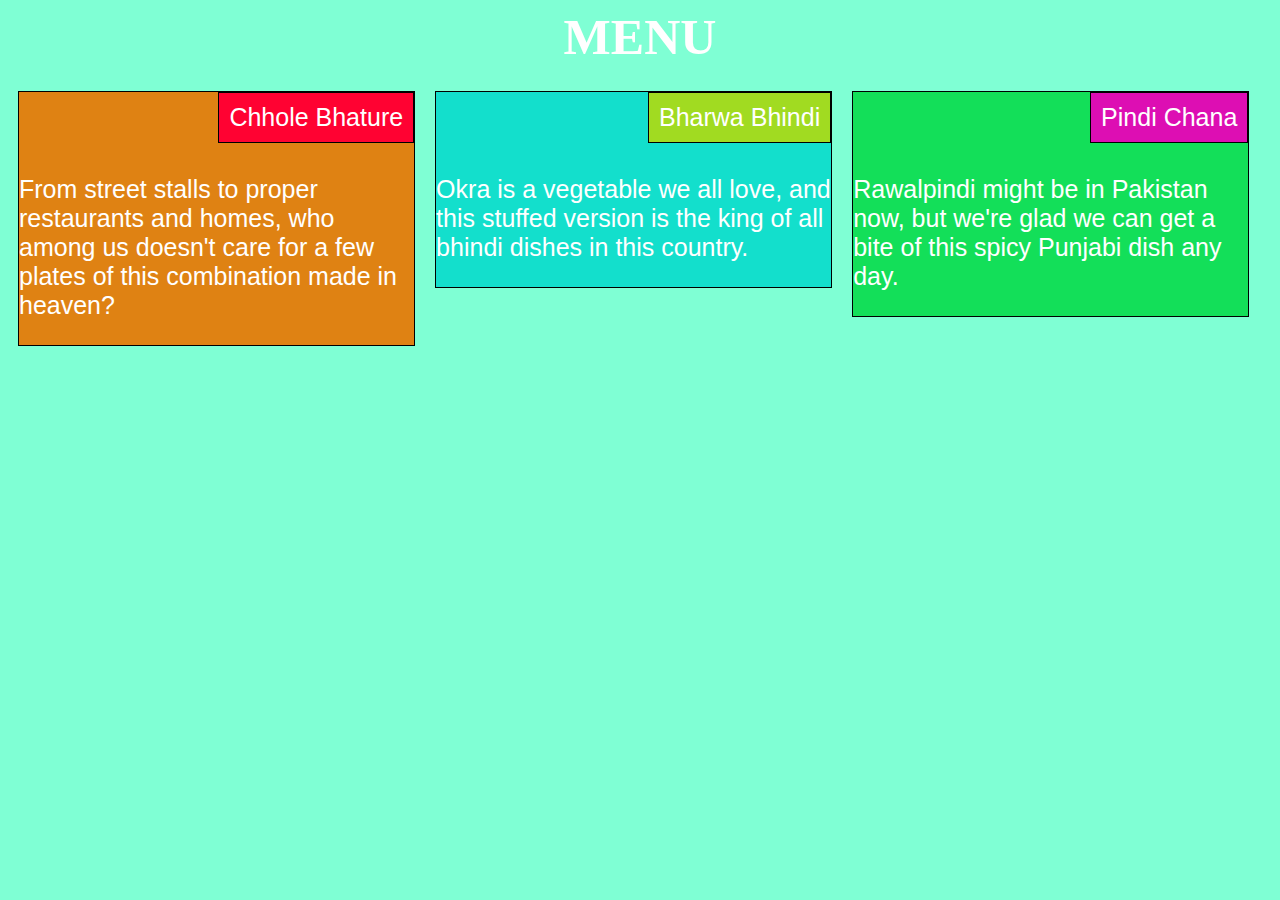
<file: module2_sol/index.html>
<html>
	<head>
	<title></title>
	<meta name="viewport" content="width=device-width, initial-scale=1">
	<link rel="stylesheet" href="css/main.css">
	</head>
	<body>
	<h1>MENU</h1>
	
	<div class="row">
			
		<div class="col-lg-4 col-md-6 col-sd-12 col-md-6" >
				<div class="contain" style="background:#df8213;">
					<span id = "test" style="background:#ff0232;"> Chhole Bhature</span><br><br>
					<p>
						From street stalls to proper restaurants and homes, 
						who among us doesn't care for a few plates of this 
						combination made in heaven?
					</p>
				</div>
		</div>
		
		
		<div class="col-lg-4 col-md-6 col-sd-12 col-md-6">
				<div class="contain" style="background:#13dfcc;">
					<span id = "test" style="background:#a1db21;">Bharwa Bhindi</span><br><br>
					<p>
						Okra is a vegetable we all love, and this stuffed 
						version is the king of all bhindi dishes in this 
						country.
					</p>
				</div>
		</div>
		
		
		<div class="col-lg-4 col-md-6 col-sd-12 col-md-12">
				<div class="contain" style="background:#13df59;">
					<span id = "test" style="background:#dd0eb3;">Pindi Chana</span><br><br>
					<p>
						Rawalpindi might be in Pakistan now, but we're glad
						we can get a bite of this spicy Punjabi dish any day.
					</p>
				</div>
		</div>
	</div>
	</body>
	
</html>
</file>
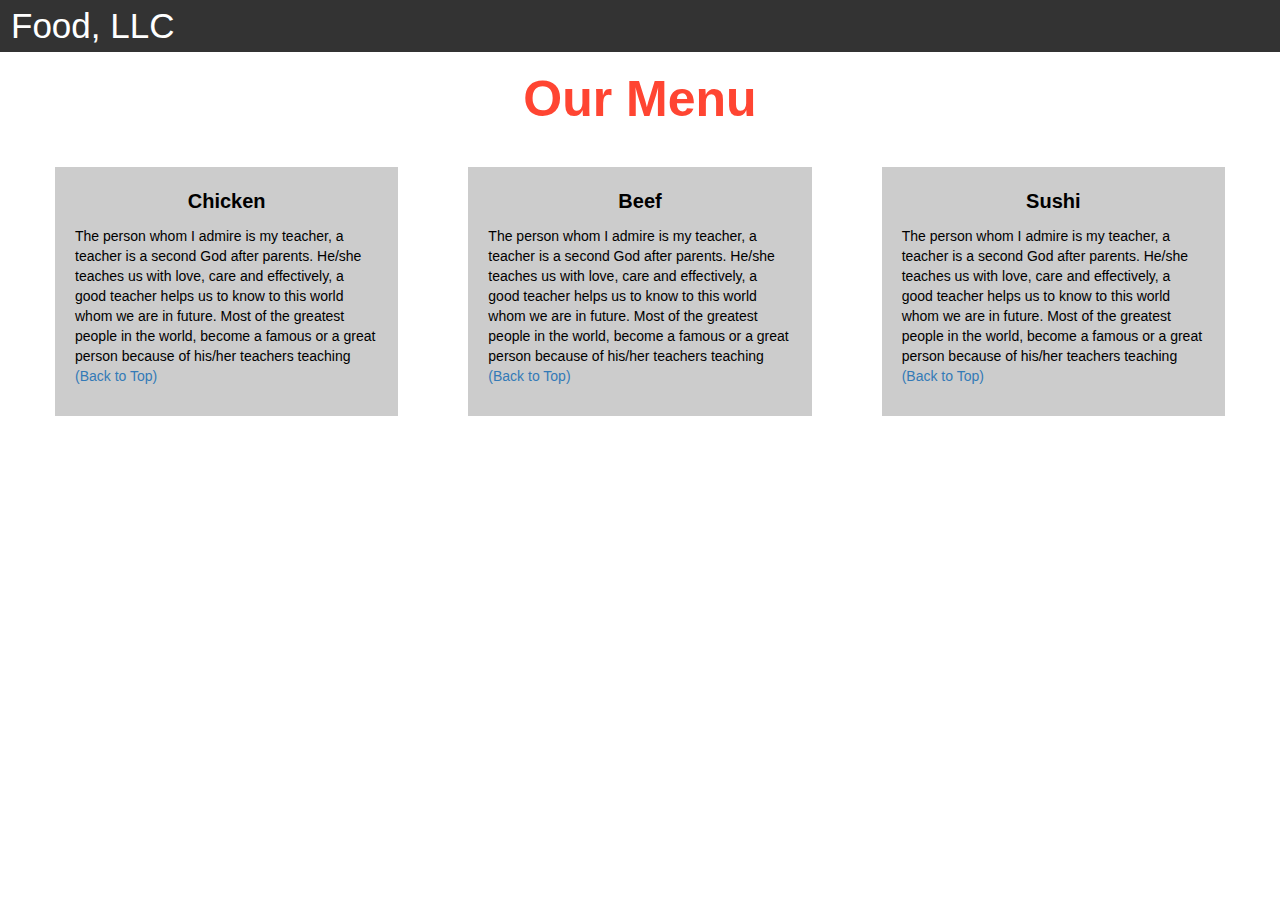
<file: module3-sol/index.html>
<html>
	<head> 
		<title>Module-3 Assignment</title> 
		<meta name="viewport" content="width=device-width, initial-scale=1"> 
		<link rel="stylesheet" href="https://maxcdn.bootstrapcdn.com/bootstrap/3.3.7/css/bootstrap.min.css">
		<script src="https://ajax.googleapis.com/ajax/libs/jquery/3.3.1/jquery.min.js"></script> 
		<script src="https://maxcdn.bootstrapcdn.com/bootstrap/3.3.7/js/bootstrap.min.js"></script> 
	    <link rel="stylesheet" type="text/css" href="css/main.css"> 
    </head> 
<body> 
	<nav class="navbar" id="top"> 
		<div class="container-fluid"> 
			<div class="navbar-header"> 
				<button type="button" class="navbar-toggle" data-toggle="collapse" data-target="#myNavbar"> 
					<span class="icon-bar"></span> 
					<span class="icon-bar"></span> 
					<span class="icon-bar"></span> 
				</button> 
     			<a class="navbar-brand" href="#">Food, LLC</a>
			</div> 

			<div class="collapse" id="myNavbar"> 
				<ul class="nav navbar-nav visible-xs"> 
					<li><a class="menu-item" href="#">Chicken</a></li>
					<li><a class="menu-item" href="#">Beef</a></li> 
					<li><a class="menu-item" href="#">Sushi</a></li> 
				</ul> 
			</div>
		</div>
	</nav> 

	<h1 class="main-title">Our Menu</h1> 
    
      
    <div class="row"> 
		<div class="col-lg-4 col-md-6 col-sm-12"> 
			<div class="content-box"> 
				<p class="item-name">Chicken</p> 
				<p>The person whom I admire is my teacher, a teacher is a second God after parents. He/she teaches us with love, care and effectively, a good teacher helps us to know to this world whom we are in future. Most of the greatest people in the world, become a famous or a great person because of his/her teachers teaching
				<a href="#top">(Back to Top)</a>
			    </p> 
			</div>
		</div> 

        <div class="col-lg-4 col-md-6 col-sm-12"> 
        	<div class="content-box"> 
        		<p class="item-name">Beef</p> 
			<p>The person whom I admire is my teacher, a teacher is a second God after parents. He/she teaches us with love, care and effectively, a good teacher helps us to know to this world whom we are in future. Most of the greatest people in the world, become a famous or a great person because of his/her teachers teaching
			<a href="#top">(Back to Top)</a>
        		</p> 
        	</div> 
        </div>

        <div class="col-lg-4 col-md-12 col-sm-12"> 
        	<div class="content-box"> 
        		<p class="item-name">Sushi</p> 
			<p>The person whom I admire is my teacher, a teacher is a second God after parents. He/she teaches us with love, care and effectively, a good teacher helps us to know to this world whom we are in future. Most of the greatest people in the world, become a famous or a great person because of his/her teachers teaching
			<a href="#top">(Back to Top)</a>
        	    </p> 
        	</div> 
        </div> 
    </div> 
</body>
</html>
</file>
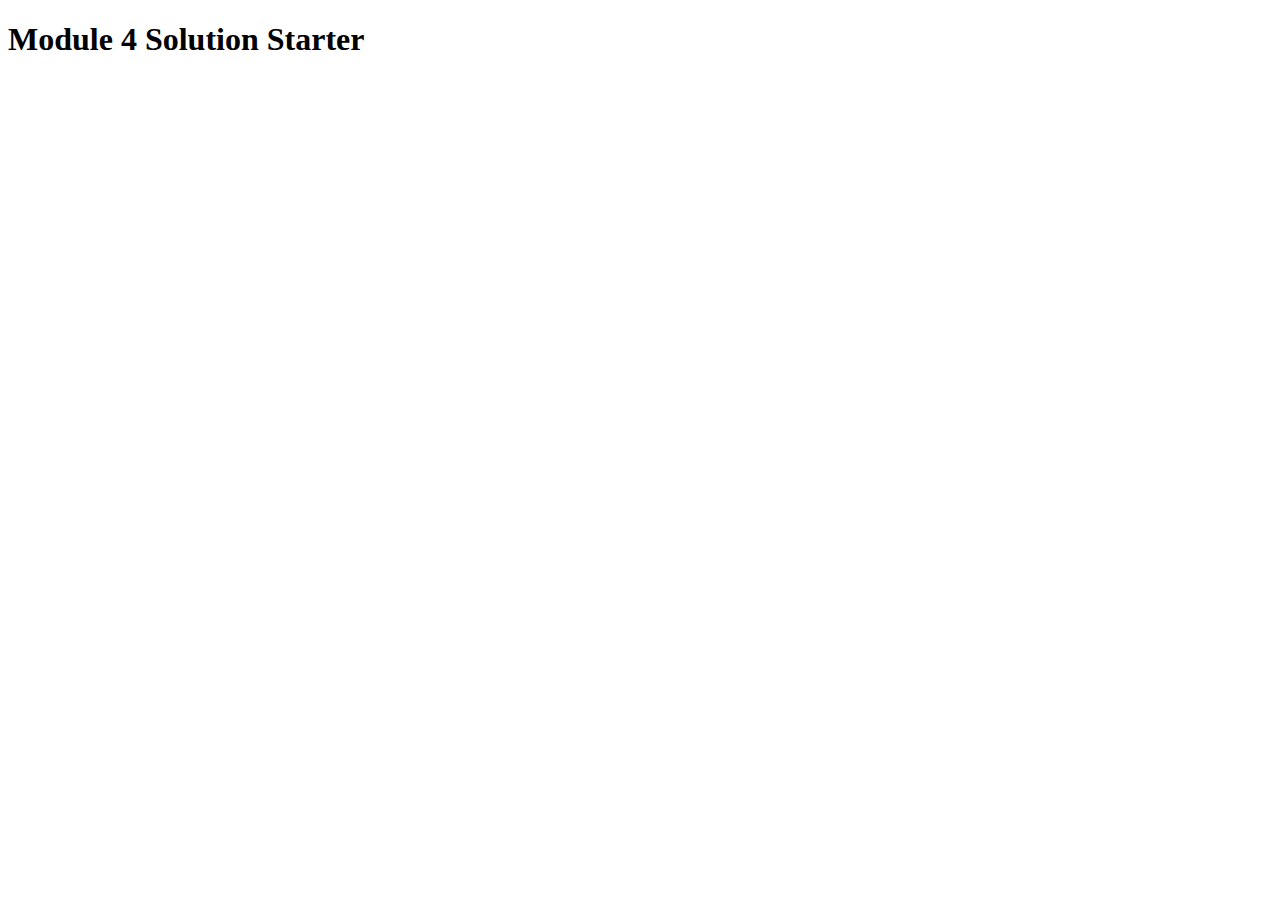
<file: module4-sol/index.html>
<!-- <!DOCTYPE html>
<html>
<head>
  <meta charset="utf-8">
  <title>Module 4 Solution Starter</title>
  <script src="SpeakHello.js"></script>
  <script src="SpeakGoodBye.js"></script>
  <script src="script.js"></script>
</head>
<body>
  <h1>Module 4 Solution Starter</h1>
  <p>open console to see the output</p>
</body>
</html> -->


<!DOCTYPE html>
<html>
<head>
  <meta charset="utf-8">
  <title>Module 4 Solution Starter</title>
  <script src="SpeakHello.js"></script>
  <script src="SpeakGoodBye.js"></script>
  <script src="script.js"></script>
</head>
<body>
  <h1>Module 4 Solution Starter</h1>
</body>
</html>
</file>
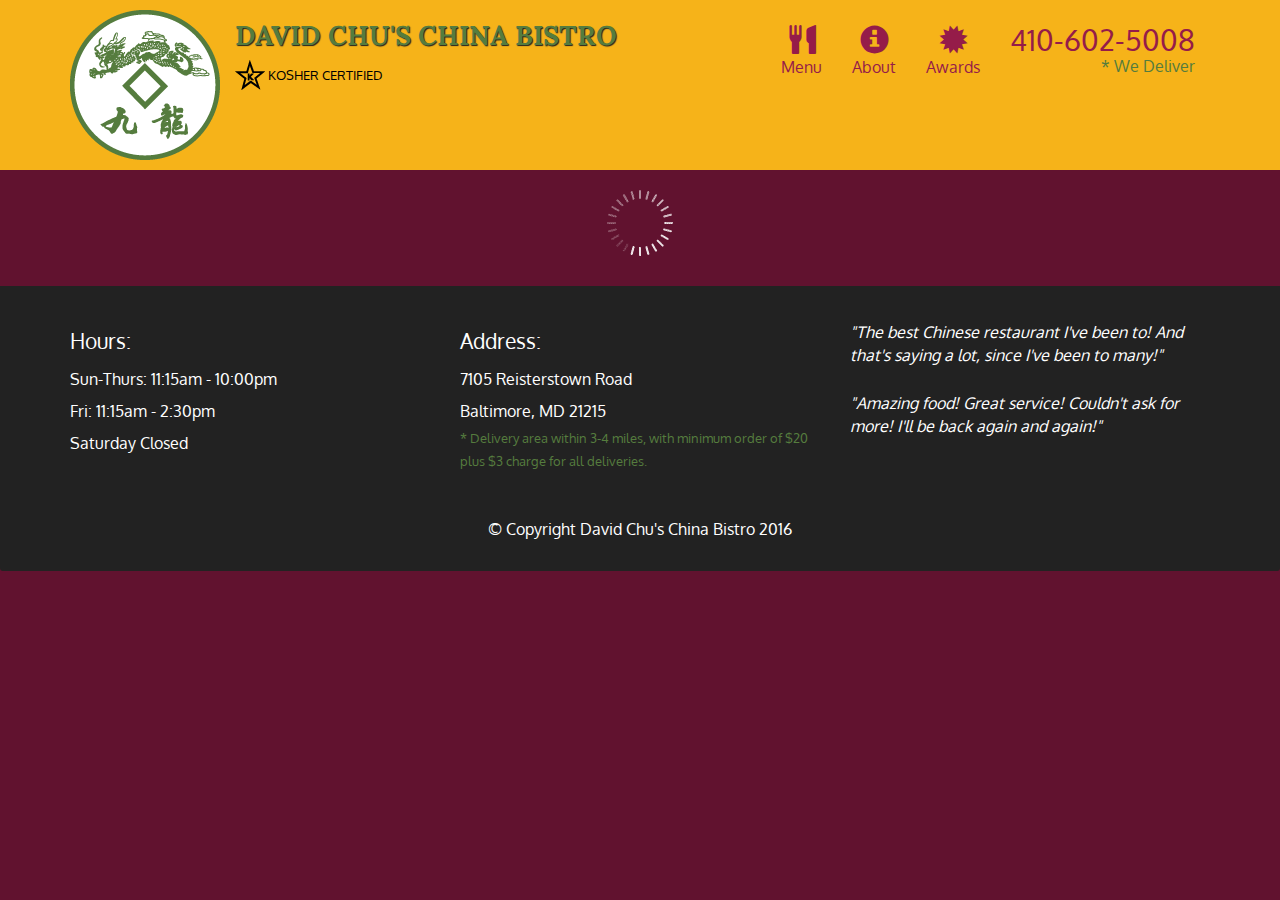
<file: module5-sol/index.html>
<!doctype html>
<html lang="en">
  <head>
    <meta charset="utf-8">
    <meta http-equiv="X-UA-Compatible" content="IE=edge">
    <meta name="viewport" content="width=device-width, initial-scale=1">
    <title>David Chu's China Bistro</title>
    <link rel="stylesheet" href="css/bootstrap.min.css">
    <link rel="stylesheet" href="css/styles.css">
    <link href='https://fonts.googleapis.com/css?family=Oxygen:400,300,700' rel='stylesheet' type='text/css'>
    <link href='https://fonts.googleapis.com/css?family=Lora' rel='stylesheet' type='text/css'>
  </head>
<body>
  <header>
    <nav id="header-nav" class="navbar navbar-default">
      <div class="container">
        <div class="navbar-header">
          <a href="index.html" class="pull-left visible-md visible-lg">
            <div id="logo-img" alt="Logo image"></div>
          </a>

          <div class="navbar-brand">
            <a href="index.html"><h1>David Chu's China Bistro</h1></a>
            <p>
              <img src="images/star-k-logo.png" alt="Kosher certification">
              <span>Kosher Certified</span>
            </p>
          </div>

          <button id="navbarToggle" type="button" class="navbar-toggle collapsed" data-toggle="collapse" data-target="#collapsable-nav" aria-expanded="false">
            <span class="sr-only">Toggle navigation</span>
            <span class="icon-bar"></span>
            <span class="icon-bar"></span>
            <span class="icon-bar"></span>
          </button>
        </div>
        
        <div id="collapsable-nav" class="collapse navbar-collapse">
           <ul id="nav-list" class="nav navbar-nav navbar-right">
            <li id="navHomeButton" class="visible-xs active">
              <a href="index.html">
                <span class="glyphicon glyphicon-home"></span> Home</a>
            </li>
            <li id="navMenuButton">
              <a href="#" onclick="$dc.loadMenuCategories();">
                <span class="glyphicon glyphicon-cutlery"></span><br class="hidden-xs"> Menu</a>
            </li>
            <li>
              <a href="#">
                <span class="glyphicon glyphicon-info-sign"></span><br class="hidden-xs"> About</a>
            </li>
            <li>
              <a href="#">
                <span class="glyphicon glyphicon-certificate"></span><br class="hidden-xs"> Awards</a>
            </li>
            <li id="phone" class="hidden-xs">
              <a href="tel:410-602-5008">
                <span>410-602-5008</span></a><div>* We Deliver</div>
            </li>
          </ul><!-- #nav-list -->
        </div><!-- .collapse .navbar-collapse -->
      </div><!-- .container -->
    </nav><!-- #header-nav -->
  </header>

  <div id="call-btn" class="visible-xs">
    <a class="btn" href="tel:410-602-5008">
    <span class="glyphicon glyphicon-earphone"></span>
    410-602-5008
    </a>
  </div>
  <div id="xs-deliver" class="text-center visible-xs">* We Deliver</div>

  <div id="main-content" class="container"></div>

  <footer class="panel-footer">
    <div class="container">
      <div class="row">
        <section id="hours" class="col-sm-4">
          <span>Hours:</span><br>
          Sun-Thurs: 11:15am - 10:00pm<br>
          Fri: 11:15am - 2:30pm<br>
          Saturday Closed
          <hr class="visible-xs">
        </section>
        <section id="address" class="col-sm-4">
          <span>Address:</span><br>
          7105 Reisterstown Road<br>
          Baltimore, MD 21215
          <p>* Delivery area within 3-4 miles, with minimum order of $20 plus $3 charge for all deliveries.</p>
          <hr class="visible-xs">
        </section>
        <section id="testimonials" class="col-sm-4">
          <p>"The best Chinese restaurant I've been to! And that's saying a lot, since I've been to many!"</p>
          <p>"Amazing food! Great service! Couldn't ask for more! I'll be back again and again!"</p>
        </section>
      </div>
      <div class="text-center">&copy; Copyright David Chu's China Bistro 2016</div>
    </div>
  </footer>

  <!-- jQuery (Bootstrap JS plugins depend on it) -->
  <script src="js/jquery-2.1.4.min.js"></script>
  <script src="js/bootstrap.min.js"></script>
  <script src="js/ajax-utils.js"></script>
  <script src="js/script.js"></script>
</body>
</html>
</file>
<file: module2_sol/css/main.css>
*{
	box-sizing:border-box;
	font-size:25px;
}
body{
	background-color:aquamarine;
}

h1{
	margin-bottom:15px;
	text-align:center;
	color: white;
	font-size: 50px;
}

.contain{
	border: 1px solid black;
	/*background-color:#A52A2A;*/
	width:100%;
/*
	height:150px;
*/
	margin-right:auto;
	margin-left:auto;
	font-family:Helvetica;
	color:white;
}

#test{
	background-color:blue;
	float:right;
	padding:10px;
	border: 1px solid black;
	
}

.row{
	width:100%;
}

@media(min-width:992px){
	.col-lg-1,.col-lg-2,.col-lg-3,.col-lg-4,.col-lg-5,
	.col-lg-6,.col-lg-7,.col-lg-8,.col-lg-9,.col-lg-10,
	.col-lg-11,.col-lg-12{
		float:left;
		padding:10px;
	}
	
	.col-lg-1{
		width:8.33%;
	}
	
	.col-lg-2{
		width:16.66%;
	}
	
	.col-lg-3{
		width:25%;
	}
	
	.col-lg-4{
		width:33%;
	}
	
	.col-lg-5{
		width:41.56%;
	}
	
	.col-lg-6{
		width:50%;
	}
	
	.col-lg-7{
		width:58.33%;
	}
	
	.col-lg-8{
		width:66.66%;
	}
	
	.col-lg-9{
		width:74.99%;
	}
	
	.col-lg-10{
		width:83.33%;
	}
	
	.col-lg-11{
		width:91.66%;
	}
	
	.col-lg-12{
		width:100%;
	}
	
}


@media (min-width:768px) and (max-width:991px){
	.col-md-1,.col-md-2,.col-md-3,.col-md-4,.col-md-5,
	.col-md-6,.col-md-7,.col-md-8,.col-md-9,.col-md-10,
	.col-md-11,.col-md-12{
		float:left;
		padding:10px;
	}
	
	.col-md-1{
		width:8.33%;
	}
	
	.col-md-2{
		width:16.66%;
	}
	
	.col-md-3{
		width:25%;
	}
	
	.col-md-4{
		width:33%;
	}
	
	.col-md-5{
		width:41.56%;
	}
	
	.col-md-6{
		width:50%;
	}
	
	.col-md-7{
		width:58.33%;
	}
	
	.col-md-8{
		width:66.66%;
	}
	
	.col-md-9{
		width:74.99%;
	}
	
	.col-md-10{
		width:83.33%;
	}
	
	.col-md-11{
		width:91.66%;
	}
	
	.col-md-12{
		width:100%;
	}
	
}



@media (max-width:767px){
	.col-sd-1,.col-sd-2,.col-sd-3,.col-sd-4,.col-sd-5,
	.col-sd-6,.col-sd-7,.col-sd-8,.col-sd-9,.col-sd-10,
	.col-sd-11,.col-sd-12{
		float:left;
		padding:10px;
	}
	
	.col-sd-1{
		width:8.33%;
	}
	
	.col-sd-2{
		width:16.66%;
	}
	
	.col-sd-3{
		width:25%;
	}
	
	.col-sd-4{
		width:33%;
	}
	
	.col-sd-5{
		width:41.56%;
	}
	
	.col-sd-6{
		width:50%;
	}
	
	.col-sd-7{
		width:58.33%;
	}
	
	.col-sd-8{
		width:66.66%;
	}
	
	.col-sd-9{
		width:74.99%;
	}
	
	.col-sd-10{
		width:83.33%;
	}
	
	.col-sd-11{
		width:91.66%;
	}
	
	.col-sd-12{
		width:100%;
	}
	
}
</file>
<file: module3-sol/css/main.css>
.container-fluid{ 
	margin: 0; padding: 0;
	} 

.navbar{
    border-radius: 0px; 
    background-color: rgba(0,0,0,0.8);
    } 

.navbar-brand{
    font-size: 35px; 
    color: white; 
    padding-left: 25px;
    } 

.navbar-brand:hover{ 
	color: white;
	} 

.nav{ 
	margin: 0; 
	padding: 0;
	} 

.navbar-nav{ 
	font-size: 25px; 
	text-align: center; 
	margin: 0; 
	padding: 0;
	} 

.navbar-toggle{ 
	border: 2px solid white; 
	margin-right: 25px;
	} 

.icon-bar{ 
	background-color: white;
	} 

.main-title{ 
	margin-bottom: 15px; 
	text-align: center; 
	color: #ff4532; 
	font-size: 50px; 
	font-family: "Comic Sans MS", cursive, sans-serif; 
	font-weight: bold;
	} 

li{ 
	box-sizing: border-box;
	 width: 100%;
} 

.menu-item{ 
	padding: 0; margin: 0; width: 100%; background-color: white; border-bottom: 1px solid black; color: black; display: block;}

.menu-item:hover{
	 background-color: rgba(0,0,0,0.9); 
	 color: rgba(0,0,0,0.4);
	 } 

.row{ 
	margin: 20px;
} 

.content-box{
	    margin: 20px; 
	    width: auto; 
	    height: auto; 
	    color: black; 
	    background-color: rgba(0,0,0,0.2); 
	    font-family: "Comic Sans MS", cursive, sans-serif; 
	    padding: 20px;
} 

.item-name{
	   text-align: center;
	   font-size: 20px; 
	   font-weight: bold;
}
</file>
<file: module5-sol/css/styles.css>
body {
  font-size: 16px;
  color: #fff;
  background-color: #61122f;
  font-family: 'Oxygen', sans-serif;
}

/** HEADER **/
#header-nav {
  background-color: #f6b319;
  border-radius: 0;
  border: 0;
}

#logo-img {
  background: url('../images/restaurant-logo_large.png') no-repeat;
  width: 150px;
  height: 150px;
  margin: 10px 15px 10px 0;
}

.navbar-brand {
  padding-top: 25px;
}
.navbar-brand h1 { /* Restaurant name */
  font-family: 'Lora', serif;
  color: #557c3e;
  font-size: 1.5em;
  text-transform: uppercase;
  font-weight: bold;
  text-shadow: 1px 1px 1px #222;
  margin-top: 0;
  margin-bottom: 0;
  line-height: .75;
}
.navbar-brand a:hover, .navbar-brand a:focus {
  text-decoration: none;
}
.navbar-brand p { /* Kosher cert */
  color: #000;
  text-transform: uppercase;
  font-size: .7em;
  margin-top: 15px;
}
.navbar-brand p span { /* Star-K */
  vertical-align: middle;
}

#nav-list {
  margin-top: 10px;
}
#nav-list a {
  color: #951C49;
  text-align: center;
}
#nav-list a:hover {
  background: #E7E7E7;
}
#nav-list a span {
  font-size: 1.8em;
}

#phone {
  margin-top: 5px;
}
#phone a { /* Phone number */
  text-align: right;
  padding-bottom: 0;
}
#phone div { /* We Deliver */
  color: #557c3e;
  text-align: right;
  padding-right: 15px;
}

.navbar-header button.navbar-toggle, .navbar-header .icon-bar {
  border: 1px solid #61122f;
}
.navbar-header button.navbar-toggle {
  clear: both;
  margin-top: -30px;
}
/* END HEADER */

/* FOOTER */
.panel-footer {
  margin-top: 30px;
  padding-top: 35px;
  padding-bottom: 30px;
  background-color: #222;
  border-top: 0;
}
.panel-footer div.row {
  margin-bottom: 35px;
}
#hours, #address {
  line-height: 2;
}
#hours > span, #address > span {
  font-size: 1.3em;
}
#address p {
  color: #557c3e;
  font-size: .8em;
  line-height: 1.8;
}
#testimonials {
  font-style: italic;
}
#testimonials p:nth-child(2) {
  margin-top: 25px;
}
/* END FOOTER */



/* HOME PAGE */
.container .jumbotron {
  box-shadow: 0 0 50px #3F0C1F;
  border: 2px solid #3F0C1F;
}

#menu-tile, #specials-tile, #map-tile {
  height: 250px;
  width: 100%;
  margin-bottom: 15px;
  position: relative;
  border: 2px solid #3F0C1F;
  overflow: hidden;
}
#menu-tile:hover, #specials-tile:hover, #map-tile:hover {
  box-shadow: 0 1px 5px 1px #cccccc;
}
#menu-tile {
  background: url('../images/menu-tile.jpg') no-repeat;
  background-position: center;
}
#specials-tile {
  background: url('../images/specials-tile.jpg') no-repeat;
  background-position: center;
}
#menu-tile span, #specials-tile span, #map-tile span {
  position: absolute;
  bottom: 0;
  right: 0;
  width: 100%;
  text-align: center;
  font-size: 1.6em;
  text-transform: uppercase;
  background-color: #000;
  color: #fff;
  opacity: .8;
}
/* END HOME PAGE */

/* MENU CATEGORIES PAGE */
.category-tile { 
  position: relative;
  border: 2px solid #3F0C1F;
  overflow: hidden;
  width: 200px;
  height: 200px;
  margin: 0 auto 15px;
}
.category-tile span {
  position: absolute;
  bottom: 0;
  right: 0;
  width: 100%;
  text-align: center;
  font-size: 1.2em;
  text-transform: uppercase;
  background-color: #000;
  color: #fff;
  opacity: .8;
}
.category-tile:hover {
  box-shadow: 0 1px 5px 1px #cccccc;
}

#menu-categories-title + div {
  margin-bottom: 50px;
}
/* END MENU CATEGORIES PAGE */

/* SINGLE CATEGORY PAGE */
.menu-item-tile {
  margin-bottom: 25px;
}
.menu-item-tile hr {
  width: 80%;
}
.menu-item-tile .menu-item-price {
  font-size: 1.1em;
  text-align: right;
  margin-top: -15px;
  margin-right: -15px;
}
.menu-item-tile .menu-item-price span {
  font-size: .6em;
}
.menu-item-photo {
  position: relative;
  border: 2px solid #3F0C1F; 
  overflow: hidden;
  padding: 0;
  margin-right: -15px;
  margin-left: auto;
  margin-bottom: 20px;
  max-width: 250px;
}
.menu-item-photo div {
  position: absolute;
  bottom: 0;
  right: 0;
  width: 80px;
  background-color: #557c3e;
  text-align: center;
}
.menu-item-description {
  padding-right: 30px;
}
h3.menu-item-title {
  margin: 0 0 10px;
}
.menu-item-details {
  font-size: .9em;
  font-style: italic;
}
/* END SINGLE CATEGORY PAGE */


/********** Large devices only **********/
@media (min-width: 1200px) {
  .container .jumbotron {
    background: url('../images/jumbotron_1200.jpg') no-repeat;
    height: 675px;
  }
}

/********** Medium devices only **********/
@media (min-width: 992px) and (max-width: 1199px) {
  /* Header */
  #logo-img {
    background: url('../images/restaurant-logo_medium.png') no-repeat;
    width: 100px;
    height: 100px;
    margin: 5px 5px 5px 0;
  }
  /* End Header */

  /* Home Page */
  .container .jumbotron {
    background: url('../images/jumbotron_992.jpg') no-repeat;
    height: 558px;
  }
  /* End Home Page */
}

/********** Small devices only **********/
@media (min-width: 768px) and (max-width: 991px) {
  /* Home Page */
  .container .jumbotron {
    background: url('../images/jumbotron_768.jpg') no-repeat;
    height: 432px;
  }
  /* End Home Page */
}

/********** Extra small devices only **********/
@media (max-width: 767px) {
  /* Header */
  .navbar-brand {
    padding-top: 10px;
    height: 80px;
  }
  .navbar-brand h1 { /* Restaurant name */
    padding-top: 10px;
    font-size: 5vw; /* 1vw = 1% of viewport width */
  }
  .navbar-brand p { /* Kosher cert */
    font-size: .6em;
    margin-top: 12px;
  }
  .navbar-brand p img { /* Star-K */
    height: 20px;
  }

  #collapsable-nav a { /* Collapsed nav menu text */
    font-size: 1.2em;
  }
  #collapsable-nav a span { /* Collapsed nav menu glyph */
    font-size: 1em;
    margin-right: 5px;
  }

  #call-btn > a {
    font-size: 1.5em;
    display: block;
    margin: 0 20px;
    padding: 10px;
    border: 2px solid #fff;
    background-color: #f6b319;
    color: #951c49;
  }
  #xs-deliver {
    margin-top: 5px;
    font-size: .7em;
    letter-spacing: .1em;
    text-transform: uppercase;
  }
  /* End Header */

  /* Footer */
  .panel-footer section {
    margin-bottom: 30px;
    text-align: center;
  }
  .panel-footer section:nth-child(3) {
    margin-bottom: 0; /* margin already exists on the whole row */
  }
  .panel-footer section hr {
    width: 50%;
  }
  /* End Footer */

  /* Home Page */
  .container .jumbotron {
    margin-top: 30px;
    padding: 0;
  }
  #menu-tile, #specials-tile {
    width: 360px;
    margin: 0 auto 15px;
  }

  .menu-item-photo {
    margin-right: auto;
  }
  .menu-item-tile .menu-item-price {
    text-align: center;
  }
  .menu-item-description {
    text-align: center;;
  }
}


/********** Super extra small devices Only :-) (e.g., iPhone 4) **********/
@media (max-width: 479px) {
  /* Header */
  .navbar-brand h1 { /* Restaurant name */
    padding-top: 5px;
    font-size: 6vw;
  }
  /* End Header */
  
  /* Home page */
  #menu-tile, #specials-tile {
    width: 280px;
    margin: 0 auto 15px;
  }

  .col-xxs-12 {
    position: relative;
    min-height: 1px;
    padding-right: 15px;
    padding-left: 15px;
    float: left;
    width: 100%;
  }
}
</file>
